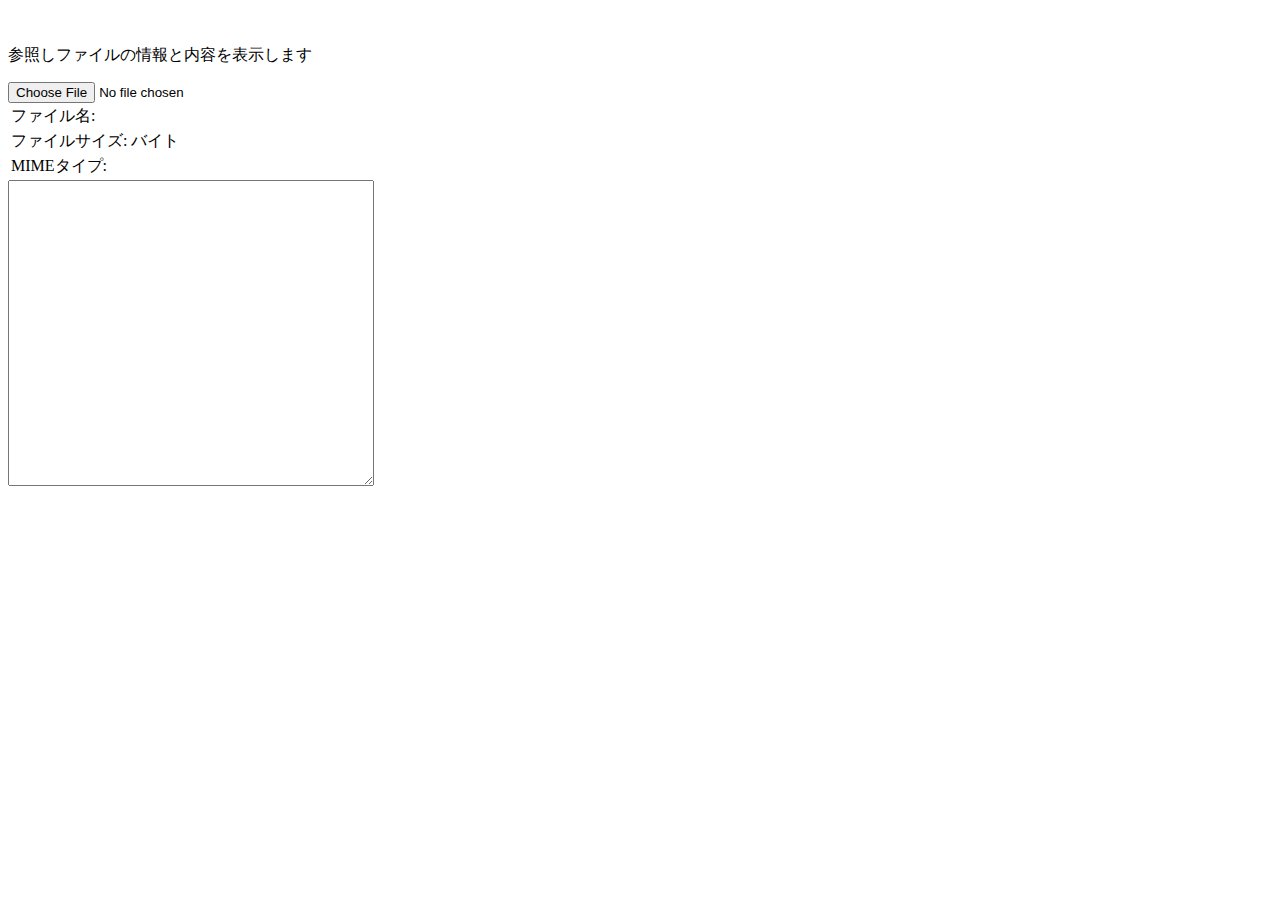
<file: G4UI/textedit.html>
<!DOCTYPE html>
<html lang="ja">
 
<head>
  <meta charset="UTF-8">
  <title>FormData</title>
    
　<script>
    function pageLoadProc() {
      var e = document.getElementById("fileref");
      e.onchange = function() {
       if(e.files.length == 0)
        return;
       var f = e.file[0];
       document.getElementById("fname").innerHTML = f.name;
       document.getElementById("fsize").innerHTML = f.size;
       document.getElementById("ftype").innerHTML = f.type;
          
       var r = new FileReader();
       r.readAsText(f);
      r.onload = function(){
          var result = document.getElementById("result");
          result .innerHTML = r.result;
          }
      r.onerror = function(){
          alert("エラーコード:" + r.error.code);
      }
    }
 }
    
  </script>
</head>
 
<body onload="pageLoadProc()">
<p>参照しファイルの情報と内容を表示します</p>
  <input type="file" id="fileref"></input>
  <table>
  <tr><td>ファイル名:</td>
      <td><span id="fname"></span></td></tr>
  <tr><td>ファイルサイズ:</td>
      <td><span id="fsize"></span>バイト</td></tr>
　<tr><td>MIMEタイプ:</td>
     <td><span id="ftype"></span></td></tr>
　</table>
<textarea id ="result" style="width: 360px; height: 300px;">
</textarea>
</body>  
</html>
</file>
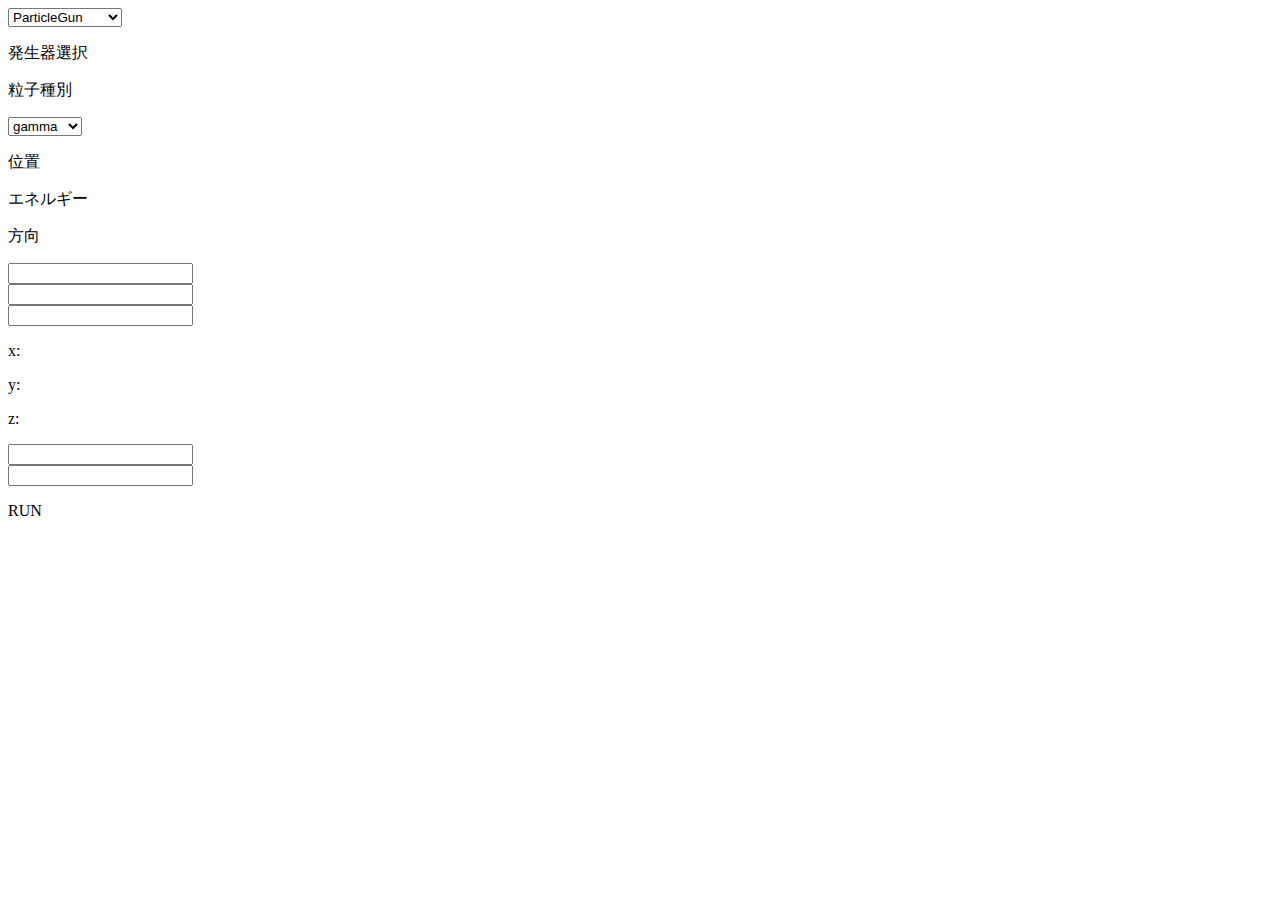
<file: G4UI/初期粒子/初期粒子.html>
﻿<!DOCTYPE html>
<html>
  <head>
    <title>初期粒子</title>
  </head>
  <body>
    <div id="base" class="">

      <!-- Unnamed (下拉列表框) -->
      <div id="u45" class="ax_default droplist">
        <select id="u45_input">
          <option selected value="ParticleGun">ParticleGun</option>
          <option value="GPS">GPS</option>
          <option value="BeamGun">BeamGun</option>
          <option value="FocusGun">FocusGun</option>
          <option value="FocusGunEdist">FocusGunEdist</option>
          <option value="FanBeam">FanBeam</option>
          <option value="ScanBeam">ScanBeam</option>
          <option value="IAEAphsp">IAEAphsp</option>
        </select>
      </div>

      <!--  (矩形) -->
      <div id="u46" class="ax_default label">
        <div id="u46_div" class=""></div>
        <!-- Unnamded () -->
        <div id="u47" class="text" style="visibility: visible;">
          <p><span>発生器選択</span></p>
        </div>
      </div>

      <!-- (矩形) -->
      <div id="u48" class="ax_default label">
        <div id="u48_div" class=""></div>
        <!-- Unnamed () -->
        <div id="u49" class="text" style="visibility: visible;">
          <p><span>粒子種別</span></p>
        </div>
      </div>

      <!-- (下拉列表框) -->
      <div id="u50" class="ax_default droplist">
        <select id="u50_input">
          <option selected value="gamma">gamma</option>
          <option value="proton">proton</option>
          <option value="e-">e-</option>
          <option value="e+">e+</option>
          <option value="neutron">neutron</option>
          <option value="geantino">geantino</option>
        </select>
      </div>

      <!-- (矩形) -->
      <div id="u51" class="ax_default label">
        <div id="u51_div" class=""></div>
        <!-- Unnamed () -->
        <div id="u52" class="text" style="visibility: visible;">
          <p><span>位置</span></p>
        </div>
      </div>

      <!-- Unnamed (矩形) -->
      <div id="u53" class="ax_default label">
        <div id="u53_div" class=""></div>
        <!-- Unnamed () -->
        <div id="u54" class="text" style="visibility: visible;">
          <p><span>エネルギー</span></p>
        </div>
      </div>

      <!-- Unnamed (矩形) -->
      <div id="u55" class="ax_default label">
        <div id="u55_div" class=""></div>
        <!-- Unnamed () -->
        <div id="u56" class="text" style="visibility: visible;">
          <p><span>方向</span></p>
        </div>
      </div>

      <!-- Unnamed (文本框) -->
      <div id="u57" class="ax_default text_field">
        <input id="u57_input" type="text" value=""/>
      </div>

      <!-- Unnamed (文本框) -->
      <div id="u58" class="ax_default text_field">
        <input id="u58_input" type="text" value=""/>
      </div>

      <!-- Unnamed (文本框) -->
      <div id="u59" class="ax_default text_field">
        <input id="u59_input" type="text" value=""/>
      </div>

      <!-- Unnamed (矩形) -->
      <div id="u60" class="ax_default label">
        <div id="u60_div" class=""></div>
        <!-- Unnamed () -->
        <div id="u61" class="text" style="visibility: visible;">
          <p><span>x:</span></p>
        </div>
      </div>

      <!-- Unnamed (矩形) -->
      <div id="u62" class="ax_default label">
        <div id="u62_div" class=""></div>
        <!-- Unnamed () -->
        <div id="u63" class="text" style="visibility: visible;">
          <p><span>y:</span></p>
        </div>
      </div>

      <!-- Unnamed (矩形) -->
      <div id="u64" class="ax_default label">
        <div id="u64_div" class=""></div>
        <!-- Unnamed () -->
        <div id="u65" class="text" style="visibility: visible;">
          <p><span>z:</span></p>
        </div>
      </div>

      <!-- Unnamed (文本框) -->
      <div id="u66" class="ax_default text_field">
        <input id="u66_input" type="text" value=""/>
      </div>

      <!-- Unnamed (文本框) -->
      <div id="u67" class="ax_default text_field">
        <input id="u67_input" type="text" value=""/>
      </div>

      <!-- Unnamed (矩形) -->
      <div id="u68" class="ax_default button">
        <div id="u68_div" class=""></div>
        <!-- Unnamed () -->
        <div id="u69" class="text" style="visibility: visible;">
          <p><span>RUN</span></p>
        </div>
      </div>
    </div>
  </body>
</html>
</file>
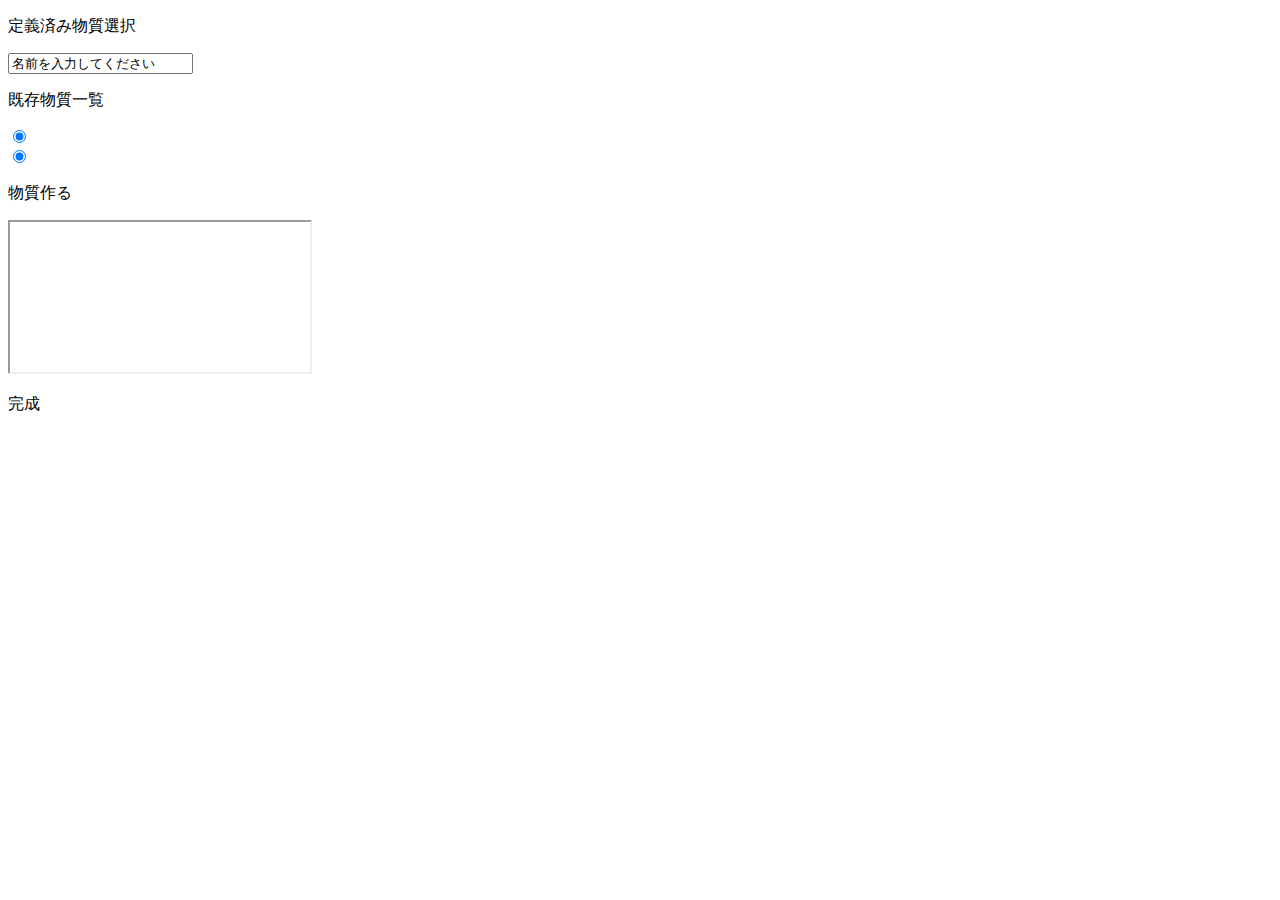
<file: G4UI/物質登録/物質登録.html>
﻿<!DOCTYPE html>
<html>
  <head>
    <title>物質登録</title>
    
  </head>
  
  <body>
    <div id="base" class="">

      <!-- Unnamed (矩形) -->
      <div id="u8" class="ax_default label">
        <div id="u8_div" class=""></div>
        <!-- Unnamed () -->
        <div id="u9" class="text" style="visibility: visible;">
          <p><span>定義済み物質選択</span></p>
        </div>
      </div>

      <!-- Unnamed (文本框) -->
      <div id="u10" class="ax_default text_field">
        <input id="u10_input" type="text" value="名前を入力してください"/>
      </div>

      <!-- Unnamed (矩形) -->
      <div id="u11" class="ax_default link_button">
        <div id="u11_div" class=""></div>
        <!-- Unnamed () -->
        <div id="u12" class="text" style="visibility: visible;">
          <p><span>既存物質一覧</span></p>
        </div>
      </div>

      <!-- Unnamed (单选按钮) -->
      <div id="u13" class="ax_default radio_button">
        <label for="u13_input">
          <!-- Unnamed () -->
          <div id="u14" class="text" style="display: none; visibility: hidden">
            <p><span></span></p>
          </div>
        </label>
        <input id="u13_input" type="radio" value="radio" name="u13" checked/>
      </div>

      <!-- Unnamed (单选按钮) -->
      <div id="u15" class="ax_default radio_button">
        <label for="u15_input">
          <!-- Unnamed () -->
          <div id="u16" class="text" style="display: none; visibility: hidden">
            <p><span></span></p>
          </div>
        </label>
        <input id="u15_input" type="radio" value="radio" name="u15" checked/>
      </div>

      <!-- Unnamed (矩形) -->
      <div id="u17" class="ax_default label">
        <div id="u17_div" class=""></div>
        <!-- Unnamed () -->
        <div id="u18" class="text" style="visibility: visible;">
          <p><span>物質作る</span></p>
        </div>
      </div>

      <!-- Unnamed (内联框架) -->
      <div id="u19" class="ax_default">
        <iframe id="u19_input" scrolling="auto" frameborder="1" webkitallowfullscreen mozallowfullscreen allowfullscreen></iframe>
      </div>

      <!-- Unnamed (矩形) -->
      <div id="u20" class="ax_default primary_button">
        <div id="u20_div" class=""></div>
        <!-- Unnamed () -->
        <div id="u21" class="text" style="visibility: visible;">
          <p><span>完成</span></p>
        </div>
      </div>
    </div>
  </body>
</html>
</file>
